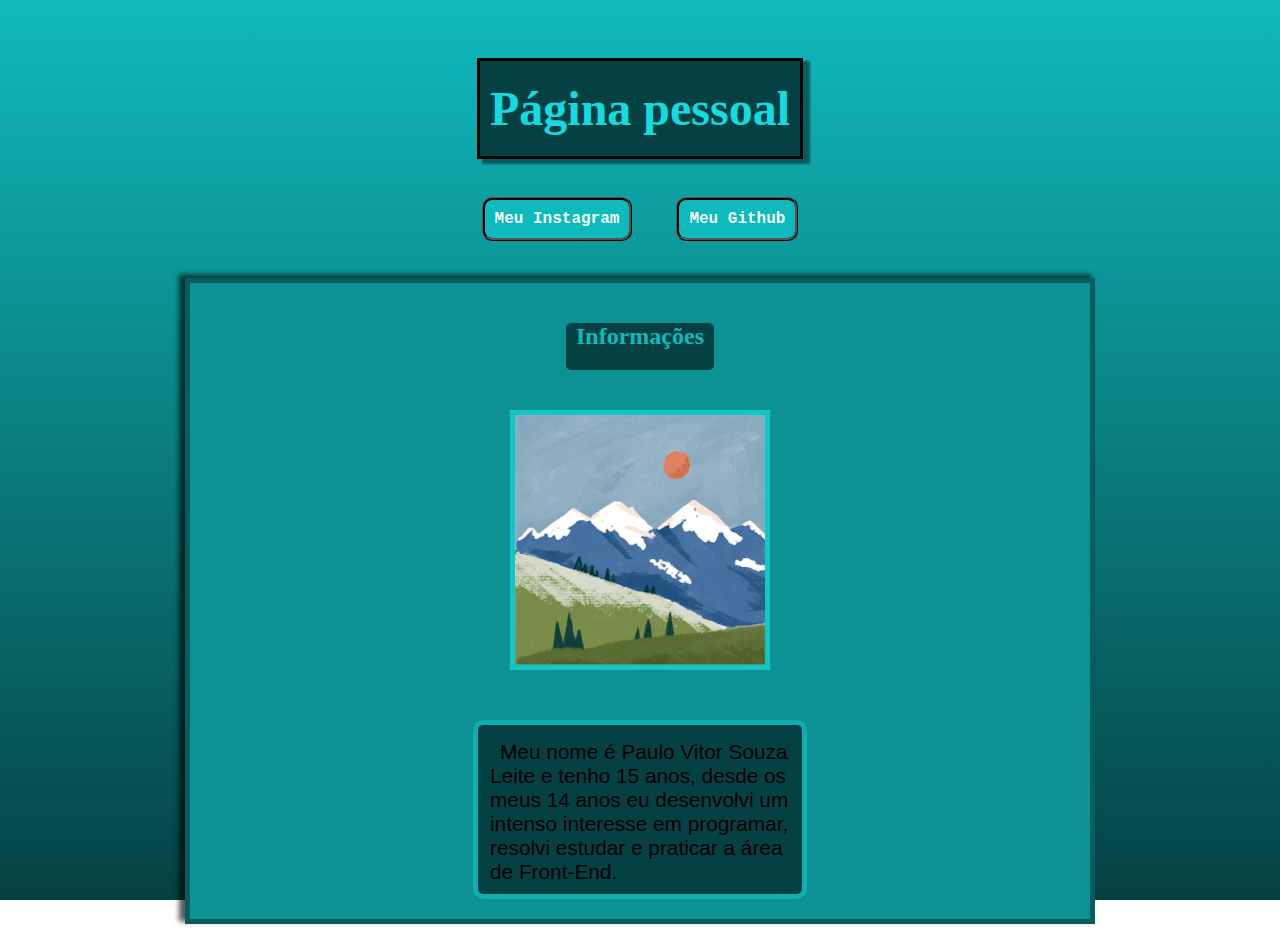
<file: ex1/index.html>
<!DOCTYPE html>
<html lang="pt-br">
<head>
    <meta charset="UTF-8">
    <meta name="viewport" content="width=device-width, initial-scale=1.0">
    <title>Página Pessoal</title>
    <link rel="shortcut icon" href="https://img.freepik.com/vetores-gratis/icones-estilo-linear-minimal-web-e-elementos-do-negocio-social-media_1257-360.jpg?semt=ais_hybrid&w=740&q=80" type="image/x-icon">
    <style>
        @import url(https://fonts.googleapis.com/css2?family=Chelsea+Market&family=Outfit:wght@100..900&family=Playwrite+NZ+Basic:wght@100..400&display=swap);
        body {
            background-image: linear-gradient(to bottom, #0FBABD, #054142);
            background-attachment: fixed;

            font-family: "Playwrite NZ Basic", cursive;
            font-optical-sizing: auto;
            font-weight: 400;
            font-style: normal;

        }
        #cabecalho {

            font-family: Georgia, 'Times New Roman', Times, serif;

            background-color: #054142;

            color: #13DBE0;

            padding: 10px 5px 20px 5px;

            border-style: ridge;

            border-color: #000000;

            display: inline-block;

            padding: 20px 10px;

            margin: 50px auto;

            font-size: 3em;

            border: 3px solid black;

            box-shadow: 6px 4px 2px 1px rgba(0, 0, 0, 0.459);
        }
        header {
            text-align: center;
        }
        nav > a {
            background-color:#0FBABD ;

            padding: 10px 10px ;

            border-radius: 10px;

            margin: 20px;

            border-style: ridge;

            border-color: #000000;
        }
            
        a {
            text-decoration: none;

            color: rgba(255, 255, 255, 0.979);

            font-weight: 900;
            font-family: 'Courier New', Courier, monospace;
        }
        main {
            padding: 20px 0px;
            max-width: 900px;

            background-color: #0C9294;

            border-width: 5px;
            border-style: solid;
            border-color: #0000005d;

            margin: 50px auto 15px auto;

            box-shadow: -5px -3.5px 5px 1px rgba(0, 0, 0, 0.651);

        }
        .mouse:hover {
            background-color: #13dce0be;

            box-shadow: 5px 4px 2px 0px rgba(0, 0, 0, 0.450);
        }
        h2 {
            background-color: #054142;
            color: #0FBABD;

            width: fit-content;

            border-radius: 5px;

            font-family: Georgia, 'Times New Roman', Times, serif;

            padding: 0px 10px 20px 10px;

            margin-top: 20px;
            margin-right: auto;
            margin-bottom: 40px;
            margin-left: auto;


        }
        p {
            font-family: 'Gill Sans', 'Gill Sans MT', Calibri, 'Trebuchet MS', sans-serif;
            font-size: 1.3em;

            width: 300px;

            background-color: #054142;

            padding: 15px 12px 10px 12px;

            margin-top: 50px;
            margin-right: auto;
            margin-bottom: 0px;
            margin-left: auto;

            border: 5px solid #13dce0b4;
            border-radius: 10px;

            text-indent: 10px;
            text-align: left;

        }
        img {
            display: block;

            margin: auto;

            border-width: 5px;
            border-style: solid;
            border-color: #13dce0b4;
        }
    </style>
</head>
<body>
    <header>
        <h1 id="cabecalho">Página pessoal</h1>
        <nav>
            <a class="mouse" href="//instagram.com/paulovitor__dev" target="_blank" rel="external">Meu Instagram</a>
            <a class="mouse" href="https://www.linkedin.com/in/vitor-sousa-leite-b4a03a376" target="_blank" rel="external">Meu Github</a>
        </nav>
    </header>
    <main>
        <section>
            <article>
                <header>
                    <h2>Informações</h2>
                </header>
                    <picture>
                        <source media="(max-width: 600px)" srcset="imagens/perfil-imagem3.png" type="image/png">
                        <img src="imagens/perfil-imagem.png" alt="Uma imagem de perfil minha">
                    </picture>
                    <p>Meu nome é Paulo Vitor Souza Leite e tenho 15 anos, desde os meus 14 anos eu desenvolvi um intenso interesse em programar, resolvi estudar e praticar a área de Front-End.</p>
            </article>
        </section>
    </main>
</body>
</html>
</file>
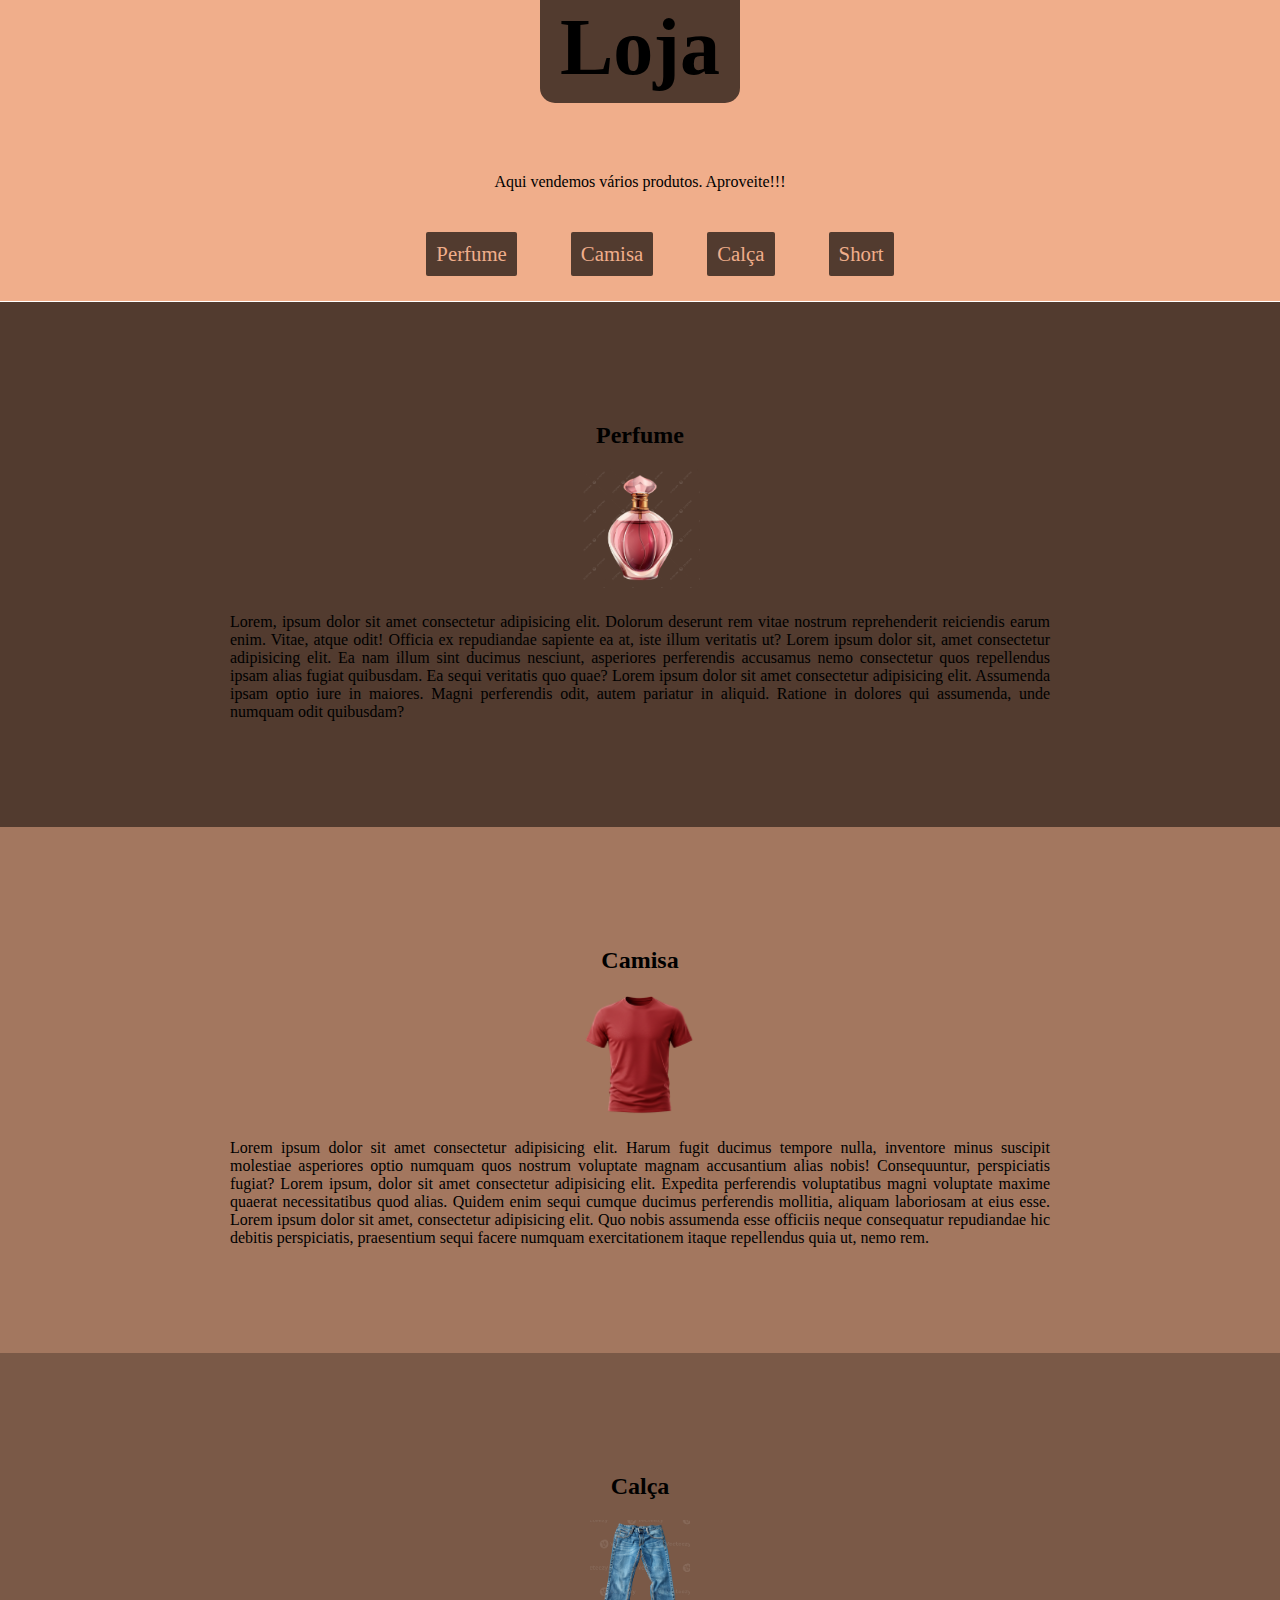
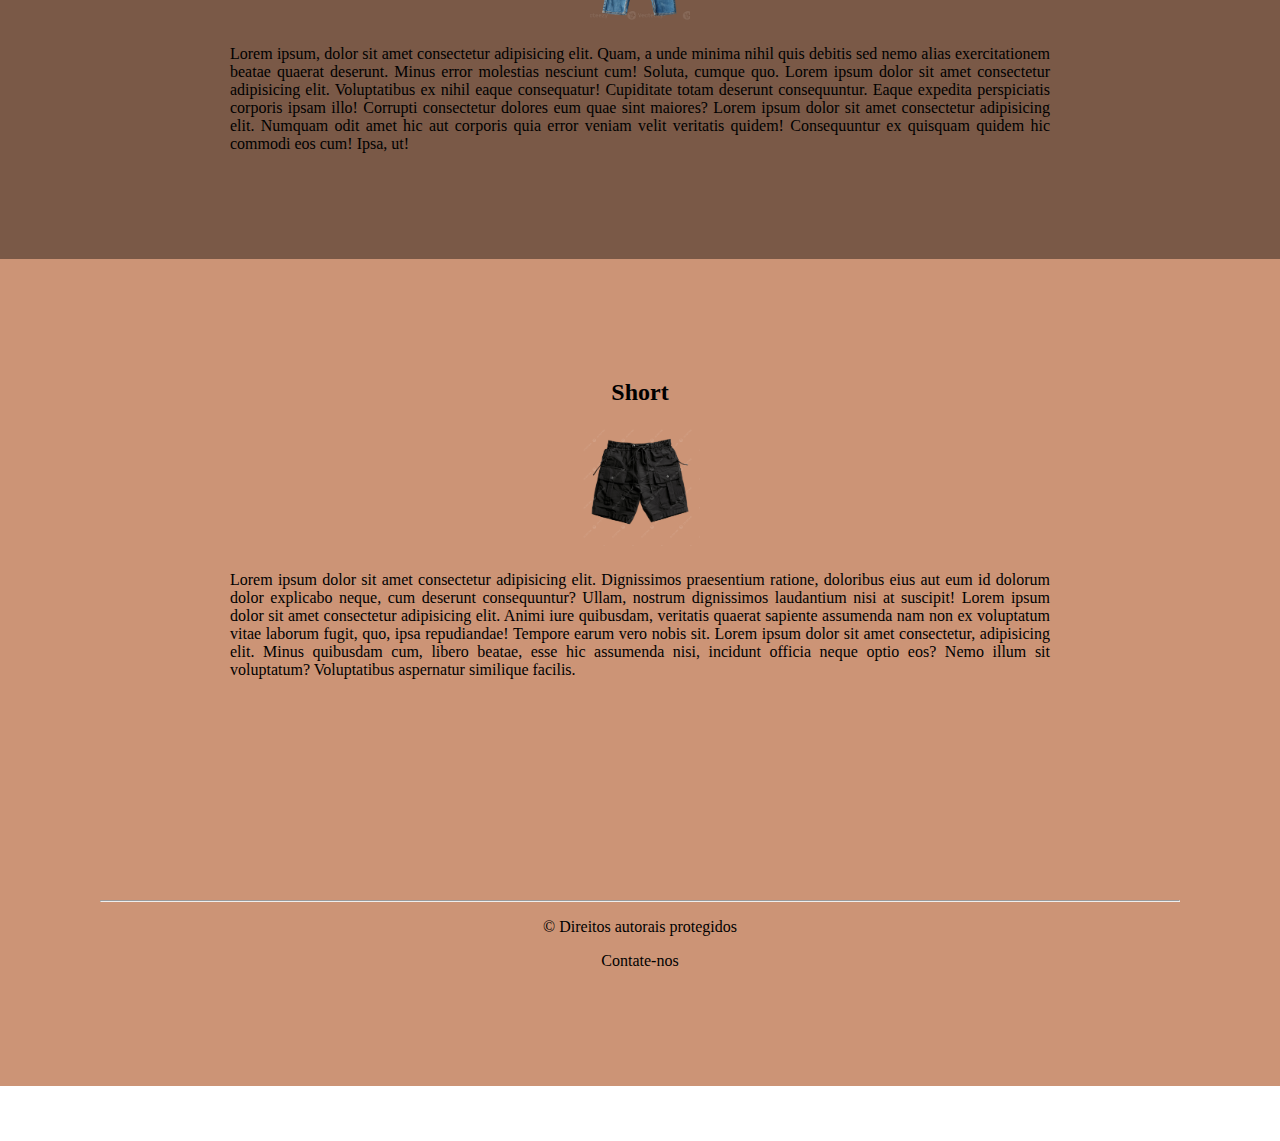
<file: ex2/index.html>
<!DOCTYPE html>
<html lang="pt-br">
<head>
    <meta charset="UTF-8">
    <meta name="viewport" content="width=device-width, initial-scale=1.0">
    <title>Document</title>
    <style>
        body {
            margin: 0px;
            text-align: center;
        }
        header {
            background-color: #F0AE8B;
            text-align: center;
            margin-top: -55px;
        }
        h1 {
            font-size: 5em;
            background-color: #523B2F;
            display: inline-block;
            padding: 10px 20px;
            margin-top: 47px;
            border-bottom-left-radius: 15px;
            border-bottom-right-radius: 15px;
        }
        .l1 {
            display: inline-block;
            margin: 25px;
            background-color: #523B2F;
            padding: 10px;
            border-radius: 2px;
            font-size: 1.3em;
        }
        .l1:hover {
            font-size: 2em;
            border-style: outset;
        }
        a {
            text-decoration: none;
            color: #F0AE8B;
        }
        ul {
            list-style-type: none;
        }
        .espaco {
            text-align: justify;
            padding: 5px 130px;
        }
        .all {
            margin: 0px;
            padding-bottom: 30px;
            padding: 100px;
        }
        #sub1 {
            background-color: #523B2F;
            margin-top: -15px;
        }
        #sub2 {
            background-color: #A3775F;
            margin-top: -15px;
        }
        #sub3 {
            background-color: #7A5947;
            margin-top: -15px;
        }
        #sub4 {
            background-color: #CC9476;
            margin-top: -15px;
        }
        footer {
            background-color: #CC9476;
            margin-top: -15px;
        }
        hr {
            margin: 0px;
        }
    </style>
</head>
<body>
    <header>
        <h1>Loja</h1>
        <p>Aqui vendemos vários produtos. Aproveite!!!</p>
        <nav>
            <ul>
                <li class="l1"><a href="#c1">Perfume</a></li>
                <li class="l1" ><a href="#c2">Camisa</a></li>
                <li class="l1" ><a href="#c3">Calça</a></li>
                <li class="l1" ><a href="#c4">Short</a></li>
            </ul>
        </nav>
    </header>
    <main>
        <section id="sub1" class="all">
            <h2 id="c1">Perfume</h2>
            <article>
                <img  src="imagens/perfume1.png" width="120px">
                <p class="espaco">Lorem, ipsum dolor sit amet consectetur adipisicing elit. Dolorum deserunt rem vitae nostrum reprehenderit reiciendis earum enim. Vitae, atque odit! Officia ex repudiandae sapiente ea at, iste illum veritatis ut? Lorem ipsum dolor sit, amet consectetur adipisicing elit. Ea nam illum sint ducimus nesciunt, asperiores perferendis accusamus nemo consectetur quos repellendus ipsam alias fugiat quibusdam. Ea sequi veritatis quo quae? Lorem ipsum dolor sit amet consectetur adipisicing elit. Assumenda ipsam optio iure in maiores. Magni perferendis odit, autem pariatur in aliquid. Ratione in dolores qui assumenda, unde numquam odit quibusdam?</p>
            </article>
        </section>
        <section id="sub2" class="all">
            <h2 id="c2">Camisa</h2>
            <article>
                <img src="imagens/camisa1.webp" width="120px" alt=""></li>
                <p class="espaco">Lorem ipsum dolor sit amet consectetur adipisicing elit. Harum fugit ducimus tempore nulla, inventore minus suscipit molestiae asperiores optio numquam quos nostrum voluptate magnam accusantium alias nobis! Consequuntur, perspiciatis fugiat? Lorem ipsum, dolor sit amet consectetur adipisicing elit. Expedita perferendis voluptatibus magni voluptate maxime quaerat necessitatibus quod alias. Quidem enim sequi cumque ducimus perferendis mollitia, aliquam laboriosam at eius esse. Lorem ipsum dolor sit amet, consectetur adipisicing elit. Quo nobis assumenda esse officiis neque consequatur repudiandae hic debitis perspiciatis, praesentium sequi facere numquam exercitationem itaque repellendus quia ut, nemo rem.</p>
            </article>
        </section>
        <section id="sub3" class="all">
            <h2 id="c3">Calça</h2>
            <article>
                <img src="imagens/calca1.webp" width="100px" alt="">
                <p class="espaco">Lorem ipsum, dolor sit amet consectetur adipisicing elit. Quam, a unde minima nihil quis debitis sed nemo alias exercitationem beatae quaerat deserunt. Minus error molestias nesciunt cum! Soluta, cumque quo. Lorem ipsum dolor sit amet consectetur adipisicing elit. Voluptatibus ex nihil eaque consequatur! Cupiditate totam deserunt consequuntur. Eaque expedita perspiciatis corporis ipsam illo! Corrupti consectetur dolores eum quae sint maiores? Lorem ipsum dolor sit amet consectetur adipisicing elit. Numquam odit amet hic aut corporis quia error veniam velit veritatis quidem! Consequuntur ex quisquam quidem hic commodi
                    eos cum! Ipsa, ut!
                </p>
            </article>
        </section>
        <section id="sub4" class="all">
            <h2 id="c4">Short</h2>
            <article>
                    <img src="imagens/short1.png" width="120px" alt="">
                    <p class="espaco">Lorem ipsum dolor sit amet consectetur adipisicing elit. Dignissimos praesentium ratione, doloribus eius aut eum id dolorum dolor explicabo neque, cum deserunt consequuntur? Ullam, nostrum dignissimos laudantium nisi at suscipit! Lorem ipsum dolor sit amet consectetur adipisicing elit. Animi iure quibusdam, veritatis quaerat sapiente assumenda nam non ex voluptatum vitae laborum fugit, quo, ipsa repudiandae! Tempore earum vero nobis sit. Lorem ipsum dolor sit amet consectetur, adipisicing elit. Minus quibusdam cum, libero beatae, esse hic assumenda nisi, incidunt officia neque optio eos? Nemo illum sit voluptatum? Voluptatibus aspernatur similique facilis.</p>
            </article>
        </section>
    </main>
    <footer class="all">
        <hr>
        <section>
            <p>&copy; Direitos autorais protegidos</p>
            <p>Contate-nos</p> 
        </section>
        <section>
            <nav>

            </nav>
        </section>
    </footer>
</body>
</html>
</file>
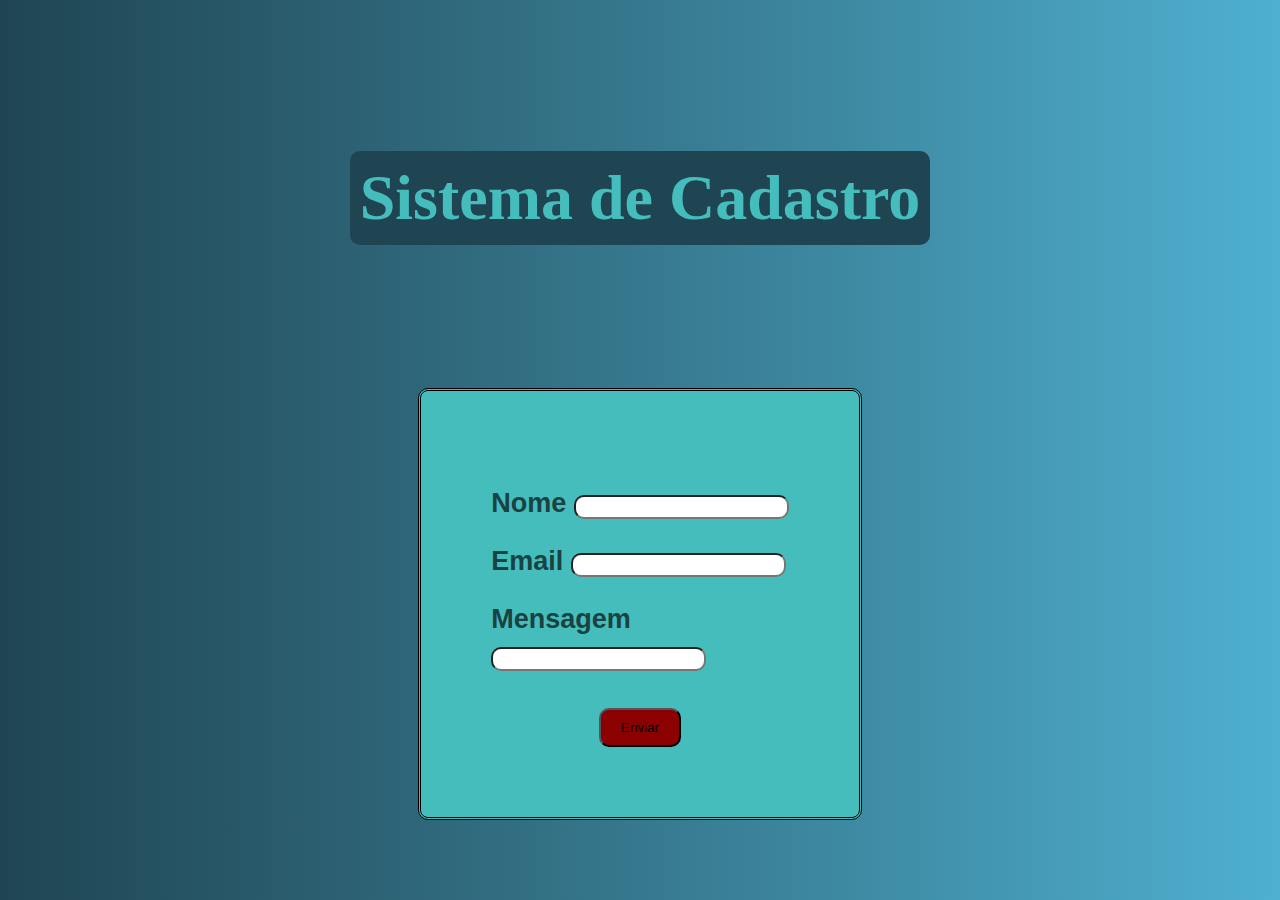
<file: ex3/index.html>
<!DOCTYPE html>
<html lang="pt-br">
<head>
    <meta charset="UTF-8">
    <meta name="viewport" content="width=device-width, initial-scale=1.0">
    <title>Site</title>
    <link rel="stylesheet" href="style.css">
    <link rel="shortcut icon" href="https://cdn-icons-png.freepik.com/512/10620/10620246.png" type="image/x-icon">
</head>
<body>
    <header>
        <h1>Sistema de Cadastro</h1>
    </header>
    <main>
        <section>
            <h2 class="ignorar">Cadastro</h2>
            <article>
                <section>
                    <h2 class="ignorar">Nome</h2>
                    <p id="name">Nome <input type="text"></p>
                </section>
                <section>
                    <h2 class="ignorar">Email</h2>
                    <p id="email">Email <input type="email"></p>
                </section>
                <section>
                    <h2 class="ignorar">Mensagem</h2>
                    <p id="message">Mensagem</p>
                    <input id="m1"type="text"></p>
                </section>
                <section id="centralizar">
                    <h2 class="ignorar">Enviar</h2>
                    <button>Enviar</button>
                </section>
            </article>
        </section>
    </main>
</body>
</html>
</file>
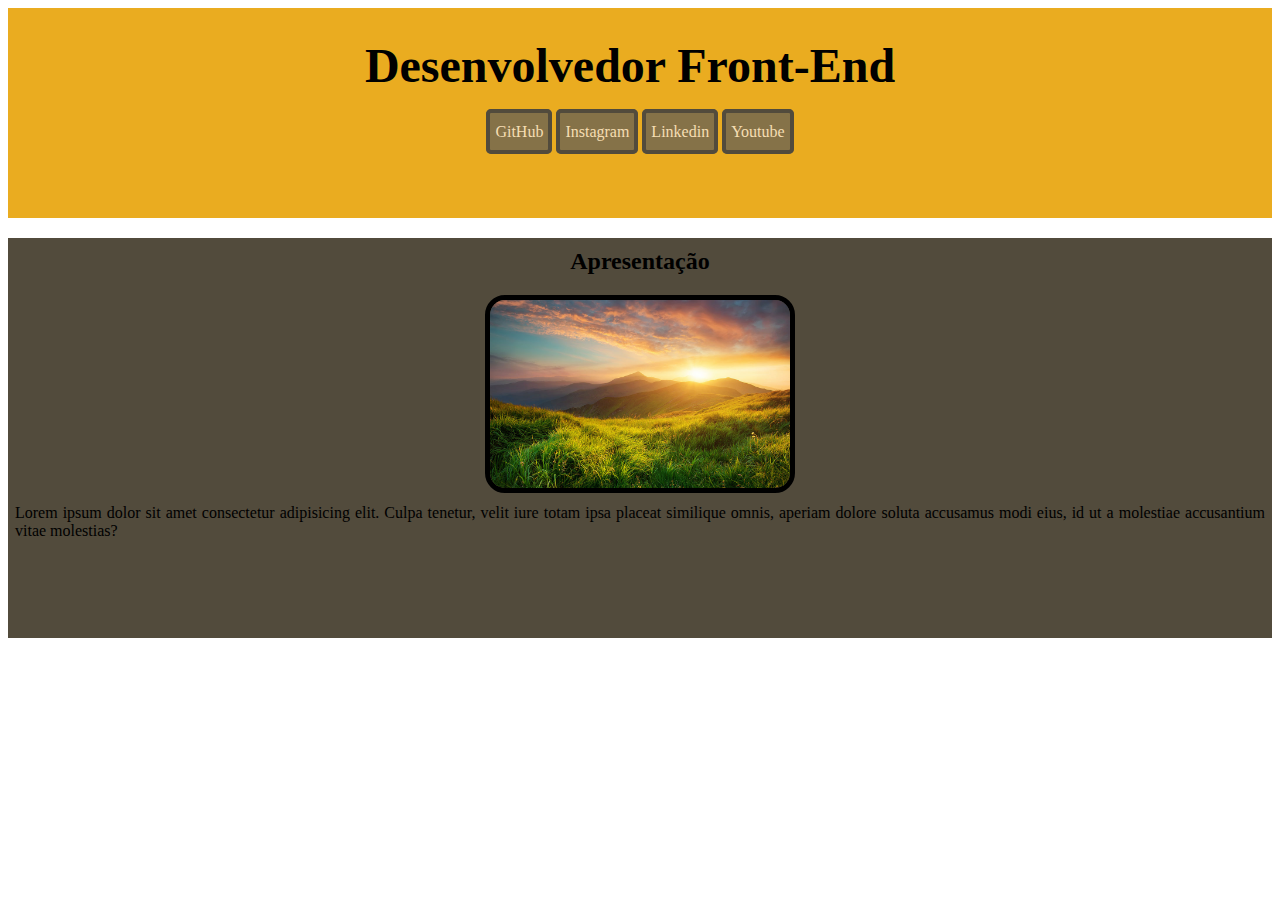
<file: ex4/index.html>
<!DOCTYPE html>
<html lang="pt-br">
<head>
    <meta charset="UTF-8">
    <meta name="viewport" content="width=device-width, initial-scale=1.0">
    <title>Document</title>
    <style>
        body {
            text-align: center;
        }
        header {
            background-color: #EAAC20;
            height: 210px;
            margin: auto;
        }
        h1 {
            padding-top: 30px;
            padding-right: 20px;
            font-size: 3em;
            margin: auto;
        }
        nav {
            padding-top: 30px;
        }
        nav > a {
            background-color: #857248;
            padding: 10px 5px 10px;
            border: 4px solid #524B3C;
            border-radius: 5px;
            text-decoration: none;
            color: wheat;
            margin: auto;
        }
        nav > a:hover {
            font-size: 1.3em;
        }
        main {
            background-color: #524B3C;
            margin: auto;
            height: 400px;
        }
        section > h2 {
            padding-top: 10px;
        }
        img {
            border-color: black;
            border-width: 5px;
            border-style: solid;
            border-radius: 20px;
        }
        p {
            text-align: justify;
            margin: auto;
            padding: 7px;
        }
    </style>
</head>
<body>
    <header>
        <h1>Desenvolvedor Front-End</h1>
        <nav>
            <a href="https://github.com/paulovitorsouzaleite" target="_blank" rel="external">GitHub</a>
            <a href="https://instagram.com/paulovitor__dev" target="_blank" rel="external">Instagram</a>
            <a href="https://linkedin.com" target="_blank" rel="external">Linkedin</a>
            <a href="https://www.youtube.com" target="_blank" rel="external">Youtube</a>
        </nav>
    </header>
    <main>
        <section>
            <h2>Apresentação</h2>
            <img src="imagens/paisagem.jpg" width="300" alt="">
            <article>
                <p>Lorem ipsum dolor sit amet consectetur adipisicing elit. Culpa tenetur, velit iure totam ipsa placeat similique omnis, aperiam dolore soluta accusamus modi eius, id ut a molestiae accusantium vitae molestias?</p>
            </article>
        </section>
    </main>
</body>
</html>
</file>
<file: ex3/style.css>
@charset "UTF-8";
body {
    background-image: linear-gradient(-90deg, #4FB0D1, #3E8AA3, #2F677A, #1F4552);
}
.ignorar {
    display: none;
}
header {
    text-align: center;
    padding: 100px;
}
h1 {
    display: inline-block;
    font-family: 'Times New Roman', Times, serif;
    font-size: 4em;
    background-color: #1F4552;
    color: #46BDBD;
    padding: 10px;
    border-radius: 10px;
}
button {
    padding: 10px 20px;
    margin-top: 10px;
    background-color: darkred;
    border-radius: 10px;
}
button:hover {
    background-color: darkgreen;
    font-size: 21px;
}
input {
    border-radius: 10px;
    font-size: 16px;
}
input:hover {
    font-size: 18px;
}
section {
    font-size: 1.3em;
    font-family: 'Trebuchet MS', 'Lucida Sans Unicode', 'Lucida Grande', 'Lucida Sans', Arial, sans-serif;
}
#message {
    margin-bottom: 5px;
}
main {
    background-color: #46BDBD;
    padding: 70px;
    width: fit-content;
    margin: 0 auto;
    border-style: double;
    border-radius: 10px;
}
#name, #email, #message{
    color: #194242;
    font-weight: 900;
}
#centralizar {
    text-align: center;
}
</file>
